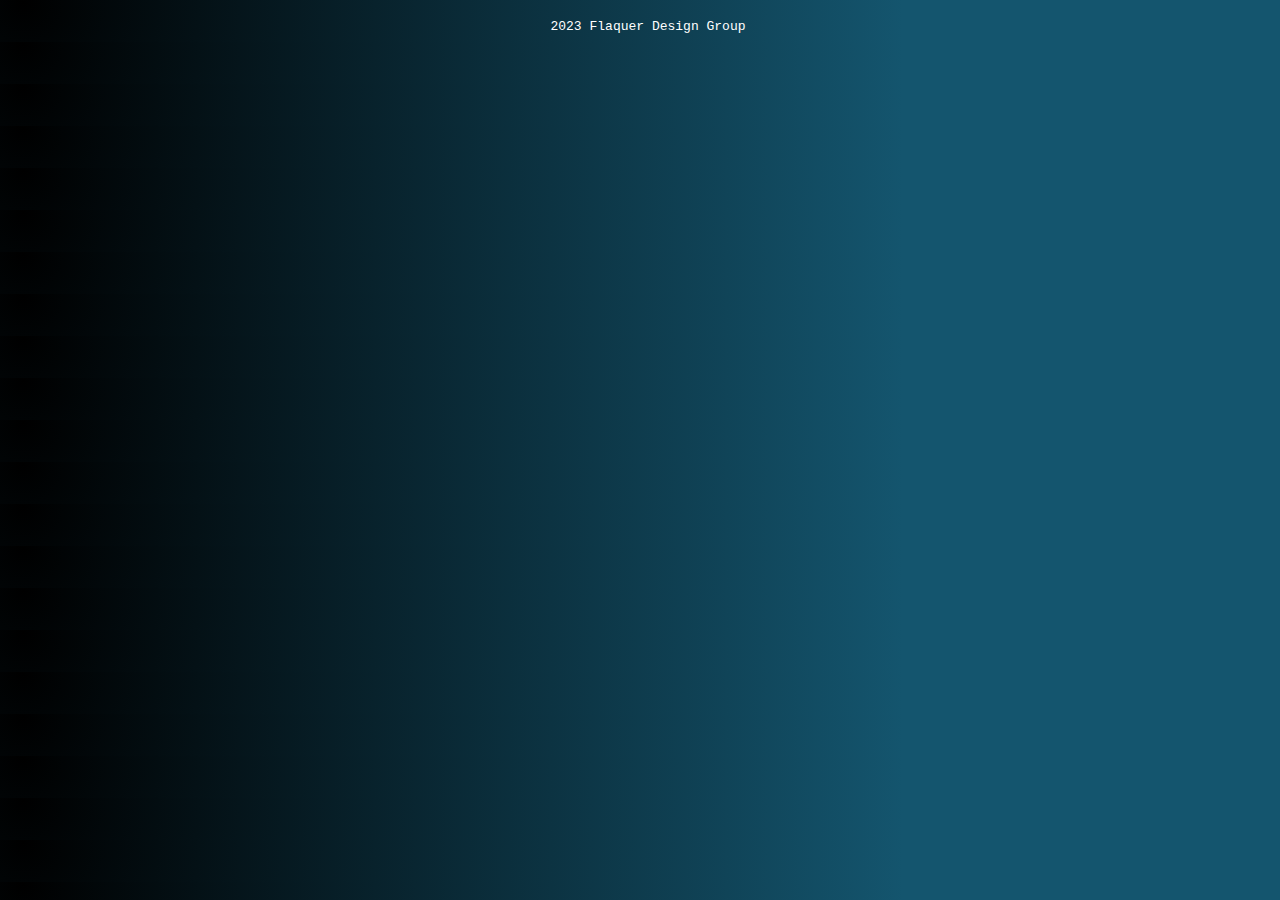
<file: removal-services.html>
<!DOCTYPE html>
<html lang="en">

  <head>
<title>Flaquer Design Group | Architectural, Engineering and Construction Services in New York City</title>
    <meta charset="utf-8">
    <meta name="viewport" content="width=device-width, initial-scale=1, shrink-to-fit=yes">
    <meta name="description" content="Flaquer Engineering provides professional engineering and dob violation removal services in Manhattan">
    <meta name="author" content="Pedro Flaquer, PE">
    <meta url="www.google.com">

    

    <!-- Bootstrap core CSS -->
  <link rel="stylesheet" href="https://fegfirm.appspot.com/vendor/bootstrap/css/bootstrap.min.css">


    <!-- Custom styles for this template -->
    <link rel="stylesheet" href="styles.css">

<!-- Google tag (gtag.js) -->
<script async src="https://www.googletagmanager.com/gtag/js?id=G-W9RZKJS0JZ"></script>
<script>
  window.dataLayer = window.dataLayer || [];
  function gtag(){dataLayer.push(arguments);}
  gtag('js', new Date());

  gtag('config', 'G-W9RZKJS0JZ');
</script>

<link rel="shortcut icon" href="favicon.png" type="image/x-icon" />

<link rel="stylesheet" href="https://fonts.googleapis.com/icon?family=Material+Icons">
<style>

  ul {
  list-style: none;
  }
</style>
  </head>

  <body>

    <!-- Navigation -->
    <nav class="navbar navbar-expand-lg navbar-light bg-information fixed-top" id="navbar">
      <!-- Nav Content 
%%content to be rendered here%%
-->
   
    </nav>
  
    <div class="container" id="main-container" name="removal-services">
    <!-- Page Content 
%%content to be rendered here%%
-->
    </div>
    <!-- /.container -->
<script>
  document.getElementById("companyinfo").innerHTML = 'Flaquer Engineering Group '+Date().getFullYear;
</script>

    <!-- Footer -->
    <footer class="py-5 bg-dark">
      <div class="container">
        <p class="m-0 text-center text-white" id="companyinfo"></p>
      </div>
      <!-- /.container -->

    </footer>

    <!-- Bootstrap core JavaScript -->
    <script src="https://code.jquery.com/jquery-3.3.1.slim.min.js" integrity="sha384-q8i/X+965DzO0rT7abK41JStQIAqVgRVzpbzo5smXKp4YfRvH+8abtTE1Pi6jizo" crossorigin="anonymous"></script>
<script src="https://cdn.jsdelivr.net/npm/popper.js@1.14.7/dist/umd/popper.min.js" integrity="sha384-UO2eT0CpHqdSJQ6hJty5KVphtPhzWj9WO1clHTMGa3JDZwrnQq4sF86dIHNDz0W1" crossorigin="anonymous"></script>
<script src="https://cdn.jsdelivr.net/npm/bootstrap@4.3.1/dist/js/bootstrap.min.js" integrity="sha384-JjSmVgyd0p3pXB1rRibZUAYoIIy6OrQ6VrjIEaFf/nJGzIxFDsf4x0xIM+B07jRM" crossorigin="anonymous"></script>
<script type="module" src="/src/main.js"></script>

<script type="application/ld+json">
{
  "@context": "http://schema.org",
  "@type": "Organization",
  "url": "http://www.flaquer.net",
  "name": "Flaquer Design Group, LLC",
  "contactPoint": {
    "@type": "ContactPoint",
    "telephone": "+1-212-555-5555",
    "contactType": "Customer service"
  }
}
</script>
<div id="lowcontent">
<div style="text-align:center;">
  <code style="text-align:center;">2023 Flaquer Design Group</code>
</div>
  
</div>
  </body>

</html>
</file>
<file: styles.css>
@import url('https://fonts.googleapis.com/css2?family=Goldman&display=swap');

nav {
  filter: drop-shadow(5px 3px 5px black);
  background-color:white;
}
.container{
  color:white;
}

.logo {
  width: 160px;
  height:80px;
  box-shadow: 10px 10px 20px gray;
  border-radius:3px;
  opacity: .9;
}

.headlinetext {
font-family: 'Goldman', cursive;
}

body {
  background: radial-gradient(circle at 1.8% 4.8%, rgb(0, 0, 0) 0%, rgb(20, 85, 110) 70%);
    width:100%;
    height:100%;
  color:white;
    }
</file>
